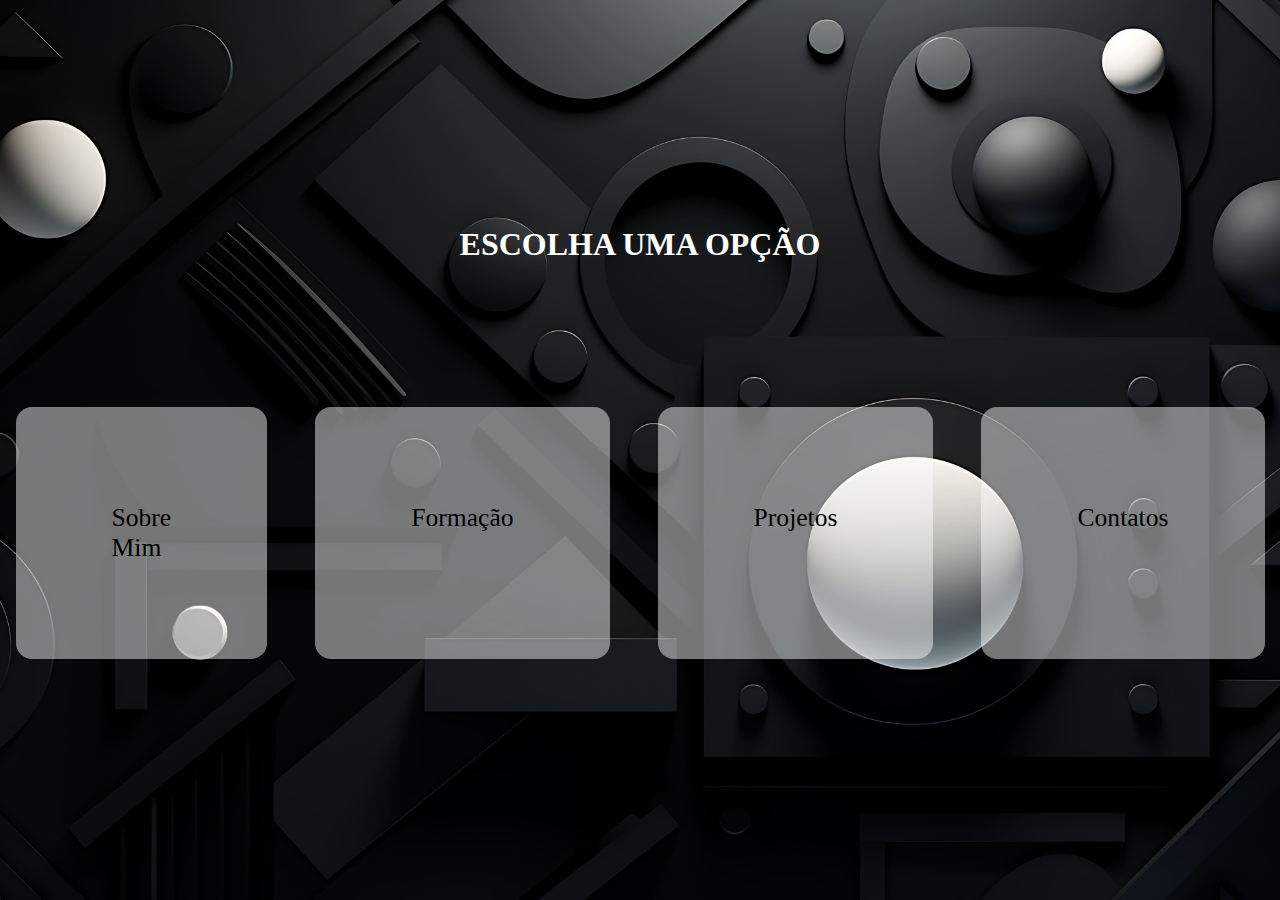
<file: index.html>
<!DOCTYPE html>
<html lang="pt-br">
<head>
    <meta charset="UTF-8">
    <meta name="viewport" content="width=device-width, initial-scale=1.0">
    <link rel="stylesheet" href="./style.css">
    <title>Home</title>
</head>
<body>
    <!-- Pagina home -->
    <div class="main">
        <img src="./imagens/home.jpg" alt="">
        <div>
            <h1>ESCOLHA UMA OPÇÃO</h1>
        </div>
        <div>
            <a href="./sobremim.html">Sobre Mim</a>
            <a href="./formacao.html">Formação</a>
            <a href="./meusProjetos.html">Projetos</a>
            <a href="./contatos.html">Contatos</a>
        </div>
        
    </div>
    
</body>
</html>
</file>
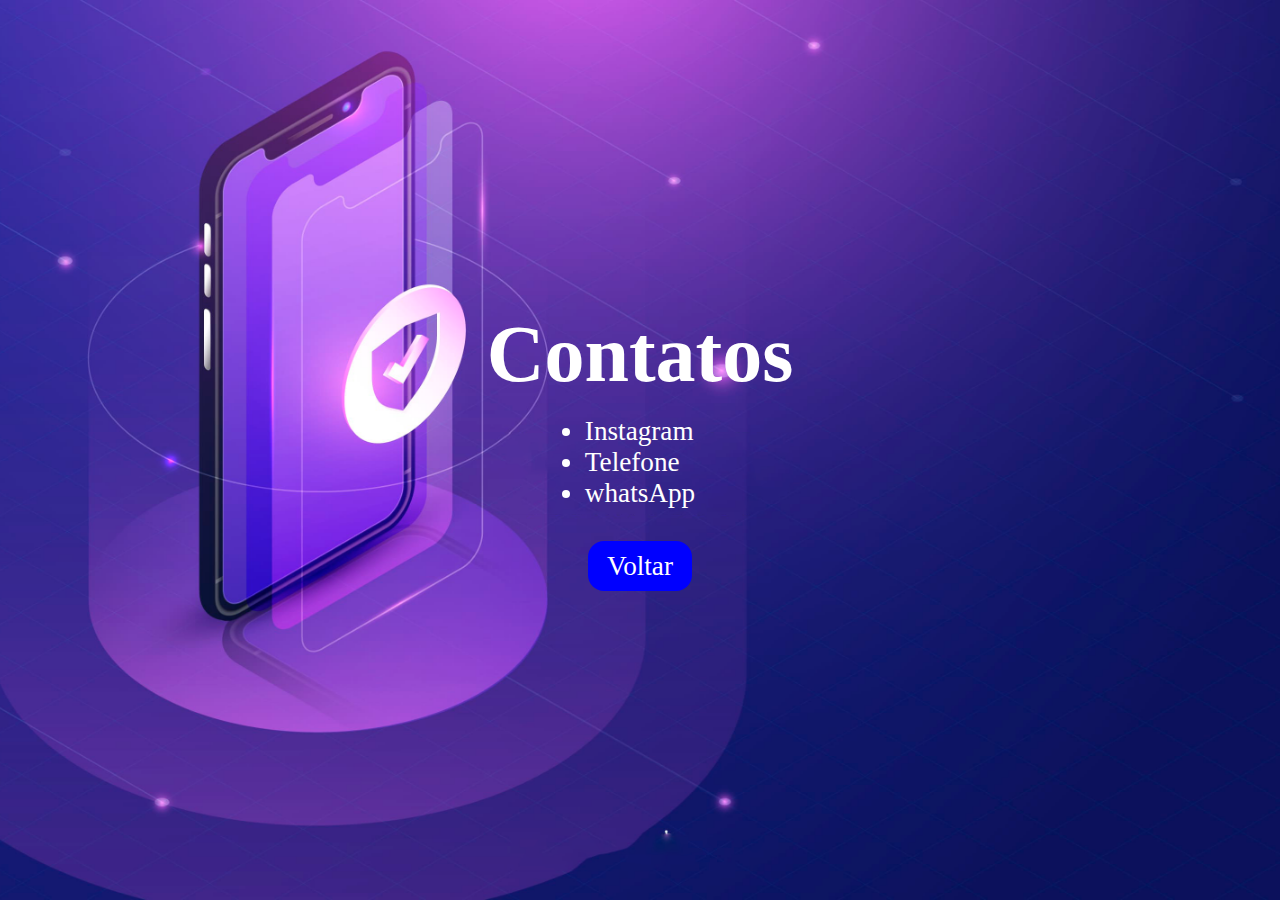
<file: contatos.html>
<!DOCTYPE html>
<html lang="pt-br">
<head>
    <meta charset="UTF-8">
    <meta name="viewport" content="width=device-width, initial-scale=1.0">
    <link rel="stylesheet" href="./contatos.css">
    <title>Contatos</title>
</head>
<body>

    <!-- Pagina dos meus contatos -->
    <div class="main">
        <img src="./imagens/contatos.png" alt="">
        <div>
            <h1>Contatos</h1>
            <ul>
                <li><a href="https://www.instagram.com/kew_vinn/">Instagram</a></li>
                <li><a href="tel:+5581985719075">Telefone</a></li>
                <li><a href="https://wa.me/5581985719075">whatsApp</a></li>
            </ul>
        </div>
        <a href="./index.html" class="voltar">Voltar</a>
    </div>
</body>
</html>
</file>
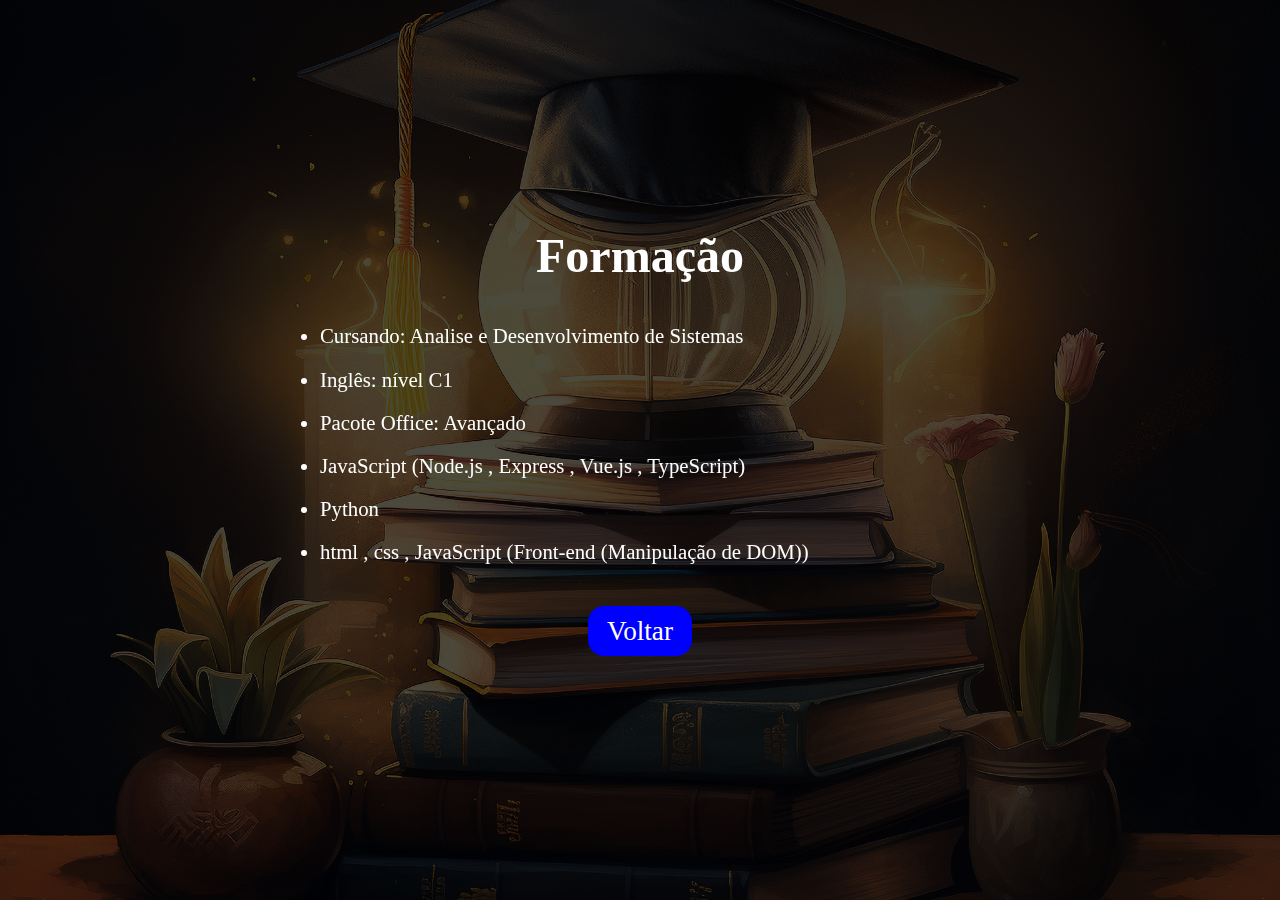
<file: formacao.html>
<!DOCTYPE html>
<html lang="pt-br">
<head>
    <meta charset="UTF-8">
    <meta name="viewport" content="width=device-width, initial-scale=1.0">
    <link rel="stylesheet" href="./formacao.css">
    <title>Formação</title>
</head>
<body>
    <!-- Pagina formação -->
    <div class="main">
        <img src="./imagens/formacao.jpg" alt="">
        <div>
            <h1>Formação</h1>
            <ul>
                <li>Cursando: Analise e Desenvolvimento de Sistemas</li>
                <li>Inglês: nível C1 </li>
                <li>Pacote Office: Avançado</li>
                <li>JavaScript (Node.js , Express , Vue.js , TypeScript)</li>
                <li>Python</li>
                <li>html , css , JavaScript (Front-end (Manipulação de DOM)) </li>
            </ul>
        </div>
        <a href="./index.html">Voltar</a>
    </div>

</body>
</html>
</file>
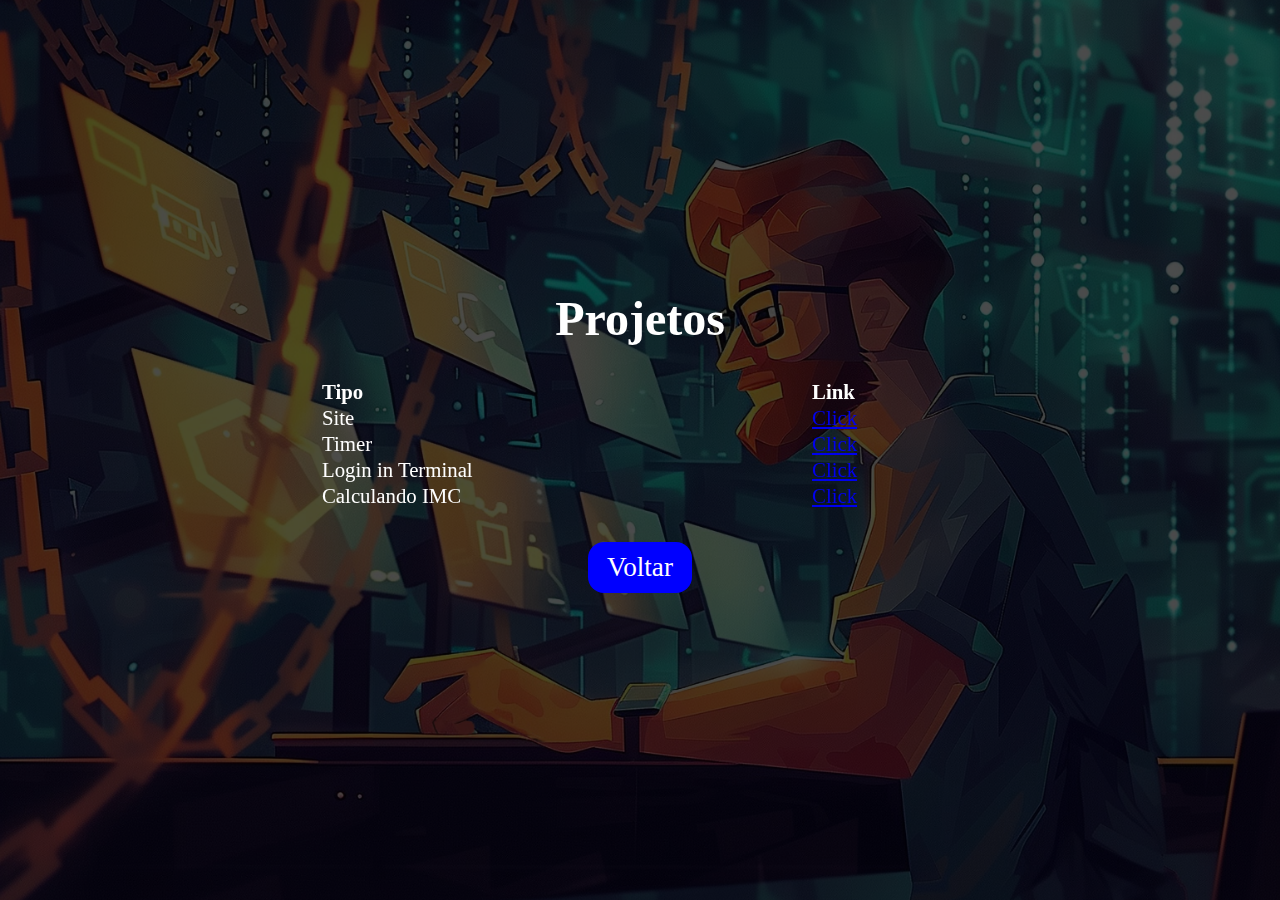
<file: meusProjetos.html>
<!DOCTYPE html>
<html lang="pt-br">
<head>
    <meta charset="UTF-8">
    <meta name="viewport" content="width=device-width, initial-scale=1.0">
    <link rel="stylesheet" href="./meusProjetos.css">
    <title>Projetos</title>
</head>
<body>
    <!-- Pagina dos meus Projetos -->
    <div class="main">
        <img src="./imagens/projetos.jpg" alt="">
        <div>
            <h1>Projetos</h1>
            <table>
                <tr> <th>Tipo</th> <th>Link</th> </tr>
                <tr> <td>Site</td> <td><a href="https://medcardplanosdesaude.com.br/">Click</a></td> </tr>
                <tr> <td>Timer</td>  <td><a href="https://github.com/Kewvingabriel/Timer">Click</a></td> </tr>
                <tr> <td>Login in Terminal</td>  <td><a href="https://github.com/Kewvingabriel/simulating-login-in-terminal">Click</a></td> </tr>
                <tr> <td>Calculando IMC</td>  <td><a href="https://github.com/Kewvingabriel/Calculando_IMC">Click</a></td> </tr>
            </table>
        </div>
        <a href="./index.html" class="voltar">Voltar</a>
    </div>


</body>
</html>
</file>
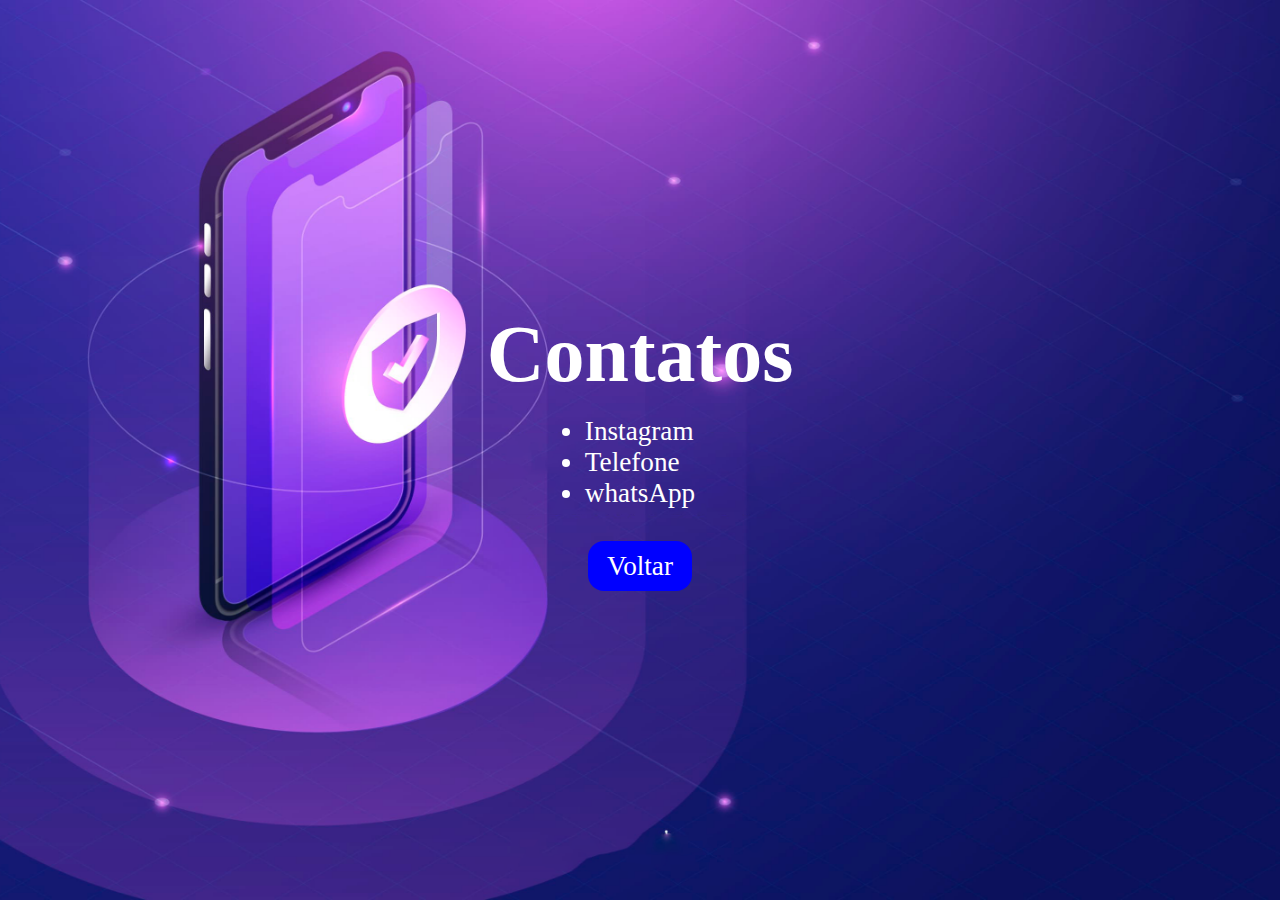
<file: 1- Trabalho_page_pessoal/contatos.html>
<!DOCTYPE html>
<html lang="pt-br">
<head>
    <meta charset="UTF-8">
    <meta name="viewport" content="width=device-width, initial-scale=1.0">
    <link rel="stylesheet" href="./contatos.css">
    <title>Contatos</title>
</head>
<body>
    <div class="main">
        <img src="./imagens/contatos.png" alt="">
        <div>
            <h1>Contatos</h1>
            <ul>
                <li><a href="https://www.instagram.com/kew_vinn/">Instagram</a></li>
                <li><a href="tel:+5581985719075">Telefone</a></li>
                <li><a href="https://wa.me/5581985719075">whatsApp</a></li>
            </ul>
        </div>
        <a href="./index.html" class="voltar">Voltar</a>
    </div>
</body>
</html>
</file>
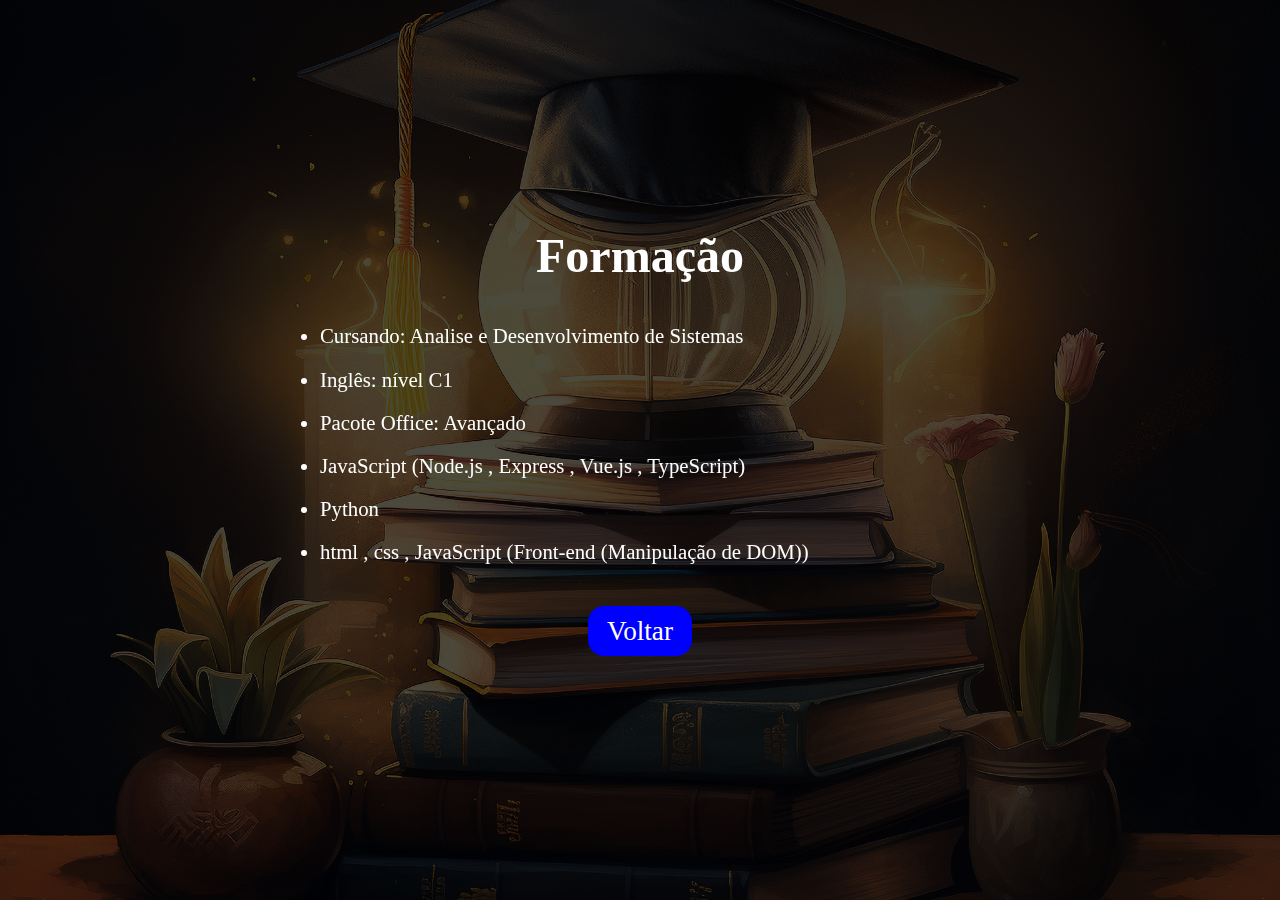
<file: 1- Trabalho_page_pessoal/formacao.html>
<!DOCTYPE html>
<html lang="pt-br">
<head>
    <meta charset="UTF-8">
    <meta name="viewport" content="width=device-width, initial-scale=1.0">
    <link rel="stylesheet" href="./formacao.css">
    <title>Home</title>
</head>
<body>
    
    <div class="main">
        <img src="./imagens/formacao.jpg" alt="">
        <div>
            <h1>Formação</h1>
            <ul>
                <li>Cursando: Analise e Desenvolvimento de Sistemas</li>
                <li>Inglês: nível C1 </li>
                <li>Pacote Office: Avançado</li>
                <li>JavaScript (Node.js , Express , Vue.js , TypeScript)</li>
                <li>Python</li>
                <li>html , css , JavaScript (Front-end (Manipulação de DOM)) </li>
            </ul>
        </div>
        <a href="./index.html">Voltar</a>
    </div>

</body>
</html>
</file>
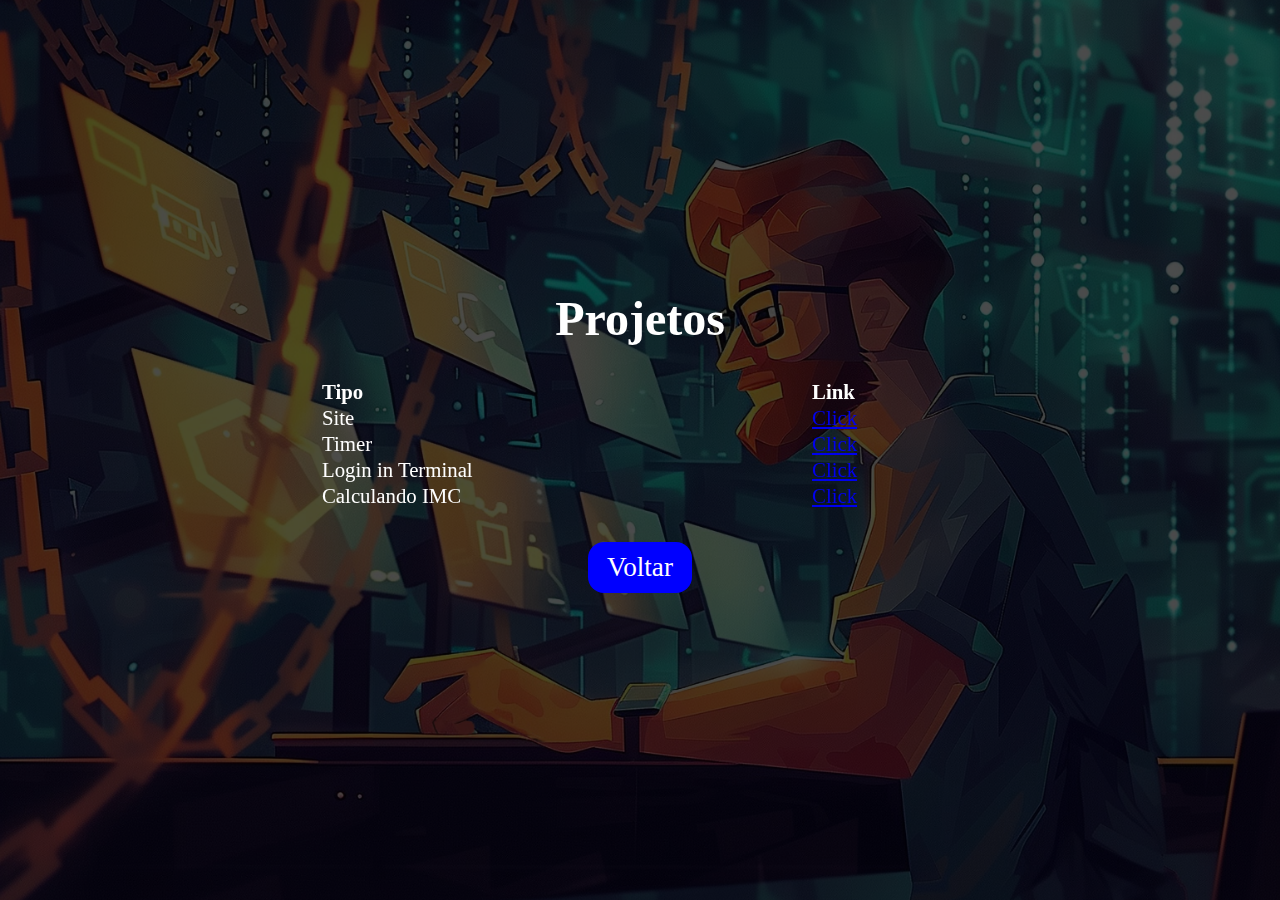
<file: 1- Trabalho_page_pessoal/meusProjetos.html>
<!DOCTYPE html>
<html lang="pt-br">
<head>
    <meta charset="UTF-8">
    <meta name="viewport" content="width=device-width, initial-scale=1.0">
    <link rel="stylesheet" href="./meusProjetos.css">
    <title>Projetos</title>
</head>
<body>
    
    <div class="main">
        <img src="./imagens/projetos.jpg" alt="">
        <div>
            <h1>Projetos</h1>
            <table>
                <tr> <th>Tipo</th> <th>Link</th> </tr>
                <tr> <td>Site</td> <td><a href="https://medcardplanosdesaude.com.br/">Click</a></td> </tr>
                <tr> <td>Timer</td>  <td><a href="https://github.com/Kewvingabriel/Timer">Click</a></td> </tr>
                <tr> <td>Login in Terminal</td>  <td><a href="https://github.com/Kewvingabriel/simulating-login-in-terminal">Click</a></td> </tr>
                <tr> <td>Calculando IMC</td>  <td><a href="https://github.com/Kewvingabriel/Calculando_IMC">Click</a></td> </tr>
            </table>
        </div>
        <a href="./index.html" class="voltar">Voltar</a>
    </div>


</body>
</html>
</file>
<file: style.css>
* {
    margin: 0;
    padding: 0;
}


.main{
    position: relative;
    display: flex;
    flex-direction: column;
    align-items: center;
    justify-content: center;
    height: 100vh;
    color: white;
}

.main img{
    position: absolute;
    width: 100%;
    height: 100vh;
    object-fit: cover;
    z-index: 0;
}

.main div{
    display: flex;
    gap: 1rem;
    z-index: 2;
}


.main h1{
    margin-bottom: 8rem;
}


.main a{
    text-decoration: none;
    color: white;
    padding: 6rem;
    background-color: rgba(255, 255, 255, 0.461);
    margin: 1rem;
    border-radius: 1rem;
    color: black;
    font-size: 1.6rem;
    text-shadow: 2px 4px 6px rgba(0, 1px, 0, 0.5);
    transition: transform 0.3 ease;
}


.main a:hover{
    transform: scale(1.2);
}
</file>
<file: contatos.css>
* {
    margin: 0;
    padding: 0;
}



.main{
    position: relative;
    display: flex;
    flex-direction: column;
    align-items: center;
    justify-content: center;
    height: 100vh;
    color: white;
}



.main img{
    position: absolute;
    width: 100%;
    height: 100vh;
    object-fit: cover;
    z-index: 0;
}


.main div{
    display: flex;
    gap: 1rem;
    z-index: 2;
    flex-direction: column;
    justify-content: center;
    align-items: center;
}

.main li{
    font-size: 1.7rem;
}

.main h1{
    font-size: 5rem;
}


.main a{
    text-decoration: none;
    color: white;
}


.voltar{
    text-decoration: none;
    color: white;
    padding: 0.6rem 1.2rem ;
    border-radius: 1rem;
    position: relative;
    z-index: 3;
    font-size: 1.7rem;
    background-color: blue;
    margin-top: 2rem;
}
</file>
<file: formacao.css>
* {
    margin: 0;
    padding: 0;
}


body::after {
  content: "";
  position: fixed;
  top: 0;
  left: 0;
  width: 100%;
  height: 100%;
  background-color: rgba(0, 0, 0, 0.7); /* cor semi-transparente */
  z-index: 1; /* fica na frente */
  pointer-events: none; /* deixa clicar no conteúdo atrás */
}


.main{
    position: relative;
    display: flex;
    flex-direction: column;
    align-items: center;
    justify-content: center;
    height: 100vh;
    color: white;
}



.main img{
    position: absolute;
    width: 100%;
    height: 100vh;
    object-fit: cover;
    z-index: 0;
}


.main div{
    display: flex;
    gap: 1rem;
    z-index: 2;
    flex-direction: column;
    justify-content: center;
    align-items: center;
}

.main h1{
    font-size: 3rem;
    padding: 1rem 0;
}

.main li{
    width: 40rem;
    text-align: justify;
    font-size: 1.3rem;
    padding: 0.6rem 0;
}

.main a{
    text-decoration: none;
    color: white;
    padding: 0.6rem 1.2rem ;
    border-radius: 1rem;
    position: relative;
    z-index: 3;
    font-size: 1.7rem;
    background-color: blue;
    margin: 2rem 0;
}
</file>
<file: meusProjetos.css>
* {
    margin: 0;
    padding: 0;
}


body::after {
  content: "";
  position: fixed;
  top: 0;
  left: 0;
  width: 100%;
  height: 100%;
  background-color: rgba(0, 0, 0, 0.7); /* cor semi-transparente */
  z-index: 1; /* fica na frente */
  pointer-events: none; /* deixa clicar no conteúdo atrás */
}


.main{
    position: relative;
    display: flex;
    flex-direction: column;
    align-items: center;
    justify-content: center;
    height: 100vh;
    color: white;
}



.main img{
    position: absolute;
    width: 100%;
    height: 100vh;
    object-fit: cover;
    z-index: 0;
}


.main div{
    display: flex;
    gap: 1rem;
    z-index: 2;
    flex-direction: column;
    justify-content: center;
    align-items: center;
}

.main h1{
    font-size: 3rem;
    padding: 1rem 0;
}

.main table{
    width: 40rem;
    text-align: justify;
    font-size: 1.3rem;
}

.voltar{
    text-decoration: none;
    color: white;
    padding: 0.6rem 1.2rem ;
    border-radius: 1rem;
    position: relative;
    z-index: 3;
    font-size: 1.7rem;
    background-color: blue;
    margin: 2rem 0;
}
</file>
<file: 1- Trabalho_page_pessoal/contatos.css>
* {
    margin: 0;
    padding: 0;
}



.main{
    position: relative;
    display: flex;
    flex-direction: column;
    align-items: center;
    justify-content: center;
    height: 100vh;
    color: white;
}



.main img{
    position: absolute;
    width: 100%;
    height: 100vh;
    object-fit: cover;
    z-index: 0;
}


.main div{
    display: flex;
    gap: 1rem;
    z-index: 2;
    flex-direction: column;
    justify-content: center;
    align-items: center;
}

.main li{
    font-size: 1.7rem;
}

.main h1{
    font-size: 5rem;
}


.main a{
    text-decoration: none;
    color: white;
}


.voltar{
    text-decoration: none;
    color: white;
    padding: 0.6rem 1.2rem ;
    border-radius: 1rem;
    position: relative;
    z-index: 3;
    font-size: 1.7rem;
    background-color: blue;
    margin-top: 2rem;
}
</file>
<file: 1- Trabalho_page_pessoal/formacao.css>
* {
    margin: 0;
    padding: 0;
}


body::after {
  content: "";
  position: fixed;
  top: 0;
  left: 0;
  width: 100%;
  height: 100%;
  background-color: rgba(0, 0, 0, 0.7); /* cor semi-transparente */
  z-index: 1; /* fica na frente */
  pointer-events: none; /* deixa clicar no conteúdo atrás */
}


.main{
    position: relative;
    display: flex;
    flex-direction: column;
    align-items: center;
    justify-content: center;
    height: 100vh;
    color: white;
}



.main img{
    position: absolute;
    width: 100%;
    height: 100vh;
    object-fit: cover;
    z-index: 0;
}


.main div{
    display: flex;
    gap: 1rem;
    z-index: 2;
    flex-direction: column;
    justify-content: center;
    align-items: center;
}

.main h1{
    font-size: 3rem;
    padding: 1rem 0;
}

.main li{
    width: 40rem;
    text-align: justify;
    font-size: 1.3rem;
    padding: 0.6rem 0;
}

.main a{
    text-decoration: none;
    color: white;
    padding: 0.6rem 1.2rem ;
    border-radius: 1rem;
    position: relative;
    z-index: 3;
    font-size: 1.7rem;
    background-color: blue;
    margin: 2rem 0;
}
</file>
<file: 1- Trabalho_page_pessoal/meusProjetos.css>
* {
    margin: 0;
    padding: 0;
}


body::after {
  content: "";
  position: fixed;
  top: 0;
  left: 0;
  width: 100%;
  height: 100%;
  background-color: rgba(0, 0, 0, 0.7); /* cor semi-transparente */
  z-index: 1; /* fica na frente */
  pointer-events: none; /* deixa clicar no conteúdo atrás */
}


.main{
    position: relative;
    display: flex;
    flex-direction: column;
    align-items: center;
    justify-content: center;
    height: 100vh;
    color: white;
}



.main img{
    position: absolute;
    width: 100%;
    height: 100vh;
    object-fit: cover;
    z-index: 0;
}


.main div{
    display: flex;
    gap: 1rem;
    z-index: 2;
    flex-direction: column;
    justify-content: center;
    align-items: center;
}

.main h1{
    font-size: 3rem;
    padding: 1rem 0;
}

.main table{
    width: 40rem;
    text-align: justify;
    font-size: 1.3rem;
}

.voltar{
    text-decoration: none;
    color: white;
    padding: 0.6rem 1.2rem ;
    border-radius: 1rem;
    position: relative;
    z-index: 3;
    font-size: 1.7rem;
    background-color: blue;
    margin: 2rem 0;
}
</file>
